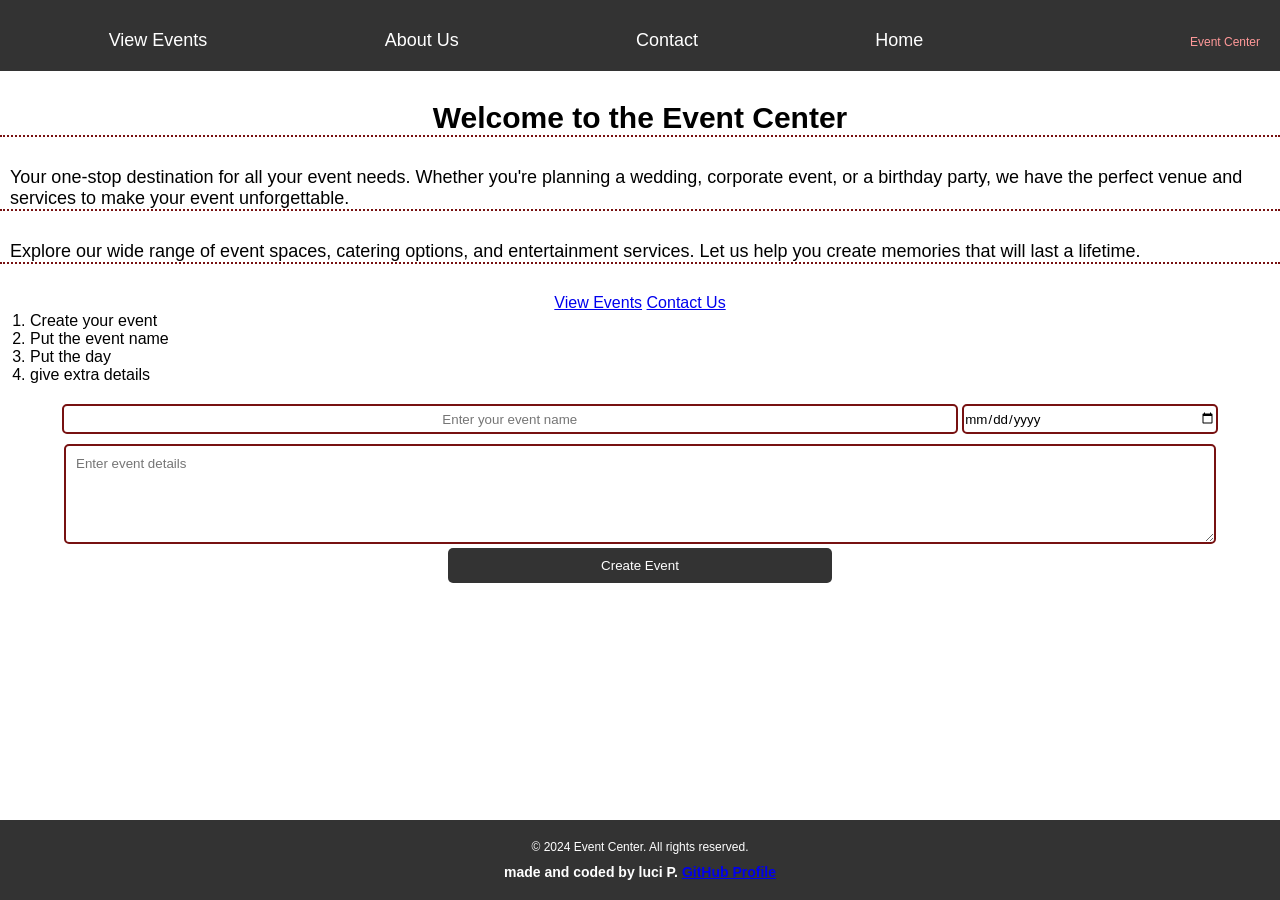
<file: index.html>
<!doctype html>
<html lang="en">
  <head>
    <meta charset="UTF-8" />
    <meta name="viewport" content="width=device-width, initial-scale=1.0" />
    <title>event center home</title>
    <link rel="stylesheet" href="style.css" />
  </head>
  <body>
    <header>
      <nav>
        <ul>
          <li><a href="events.html">View Events</a></li>
          <li><a href="about.html">About Us</a></li>
          <li><a href="contact.html">Contact</a></li>
          <li><a href="index.html">Home</a></li>
        </ul>
        <p>Event Center</p>
      </nav>
    </header>
    <section class="hm">
      <h1>Welcome to the Event Center</h1>
      <p>
        Your one-stop destination for all your event needs. Whether you're
        planning a wedding, corporate event, or a birthday party, we have the
        perfect venue and services to make your event unforgettable.
      </p>
      <p>
        Explore our wide range of event spaces, catering options, and
        entertainment services. Let us help you create memories that will last a
        lifetime.
      </p>
      <div>
        <a href="events.html" class="btn">View Events</a>
        <a href="contact.html" class="btn">Contact Us</a>
        <ol>
          <li>Create your event</li>
          <li>Put the event name</li>
          <li>Put the day</li>
          <li>give extra details</li>
        </ol>
      </div>
      <div class="em">
        <input type="text" placeholder="Enter your event name" class="en" />
        <input type="date" class="date-input" />
        <textarea placeholder="Enter event details" class="ed"></textarea>
        <button class="btn">Create Event</button>
      </div>
    </section>
    <footer>
      <p>&copy; 2024 Event Center. All rights reserved.</p>
      <h1>
        made and coded by luci P.
        <a href="https://github.com/luci-p">GitHub Profile</a>
      </h1>
    </footer>
  </body>
</html>
</file>
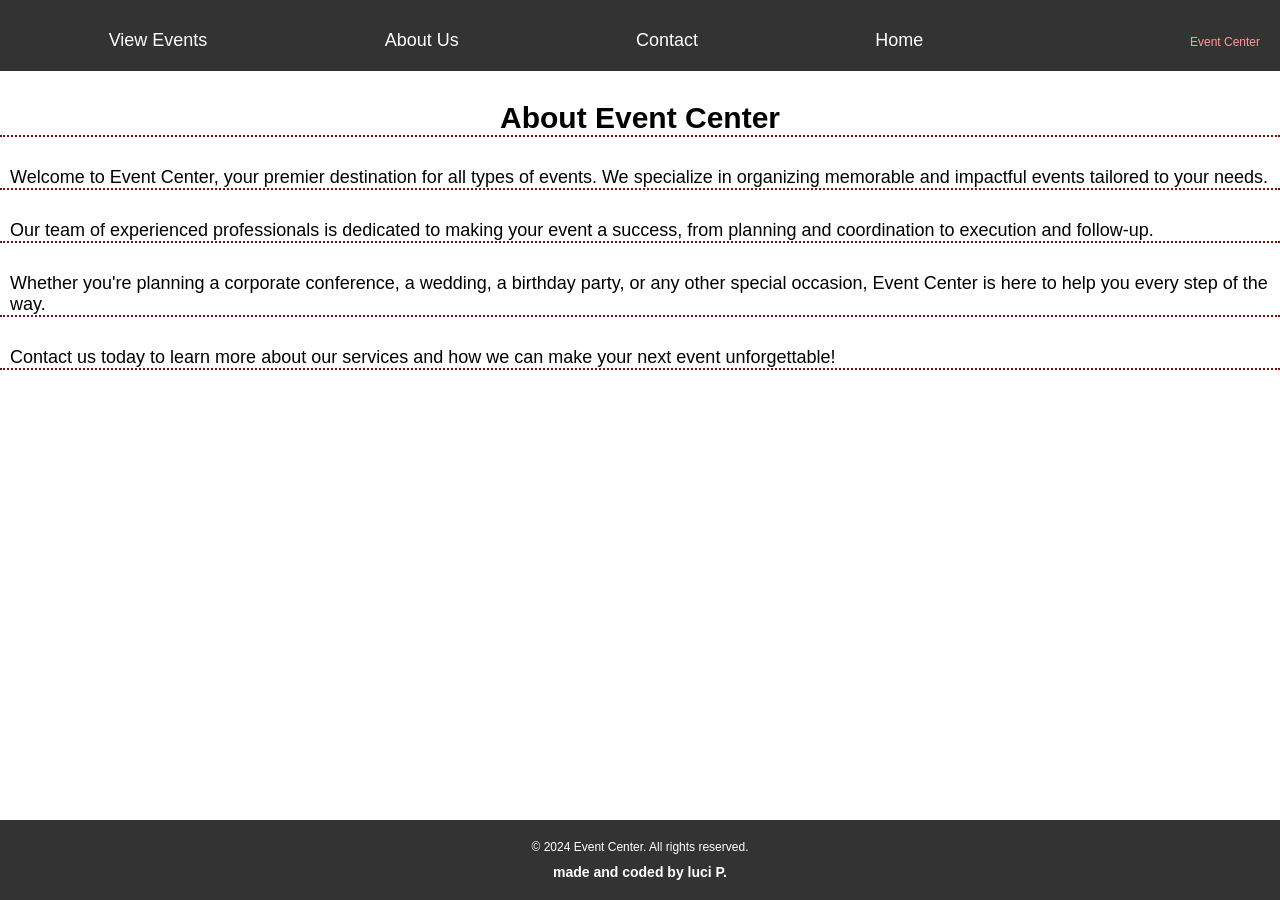
<file: about.html>
<!doctype html>
<html lang="en">
  <head>
    <meta charset="UTF-8" />
    <meta name="viewport" content="width=device-width, initial-scale=1.0" />
    <title>event center about</title>
    <link rel="stylesheet" href="style.css" />
  </head>
  <body>
    <header>
      <nav>
        <ul>
          <li><a href="events.html">View Events</a></li>
          <li><a href="about.html">About Us</a></li>
          <li><a href="contact.html">Contact</a></li>
          <li><a href="index.html">Home</a></li>
        </ul>
        <p>Event Center</p>
      </nav>
    </header>
    <section class="am">
      <h2>About Event Center</h2>
      <p>
        Welcome to Event Center, your premier destination for all types of
        events. We specialize in organizing memorable and impactful events
        tailored to your needs.
      </p>
      <p>
        Our team of experienced professionals is dedicated to making your event
        a success, from planning and coordination to execution and follow-up.
      </p>
      <p>
        Whether you're planning a corporate conference, a wedding, a birthday
        party, or any other special occasion, Event Center is here to help you
        every step of the way.
      </p>
      <p>
        Contact us today to learn more about our services and how we can make
        your next event unforgettable!
      </p>
    </section>
    <footer>
      <p>&copy; 2024 Event Center. All rights reserved.</p>
      <h1>made and coded by luci P.</h1>
    </footer>
  </body>
</html>
</file>
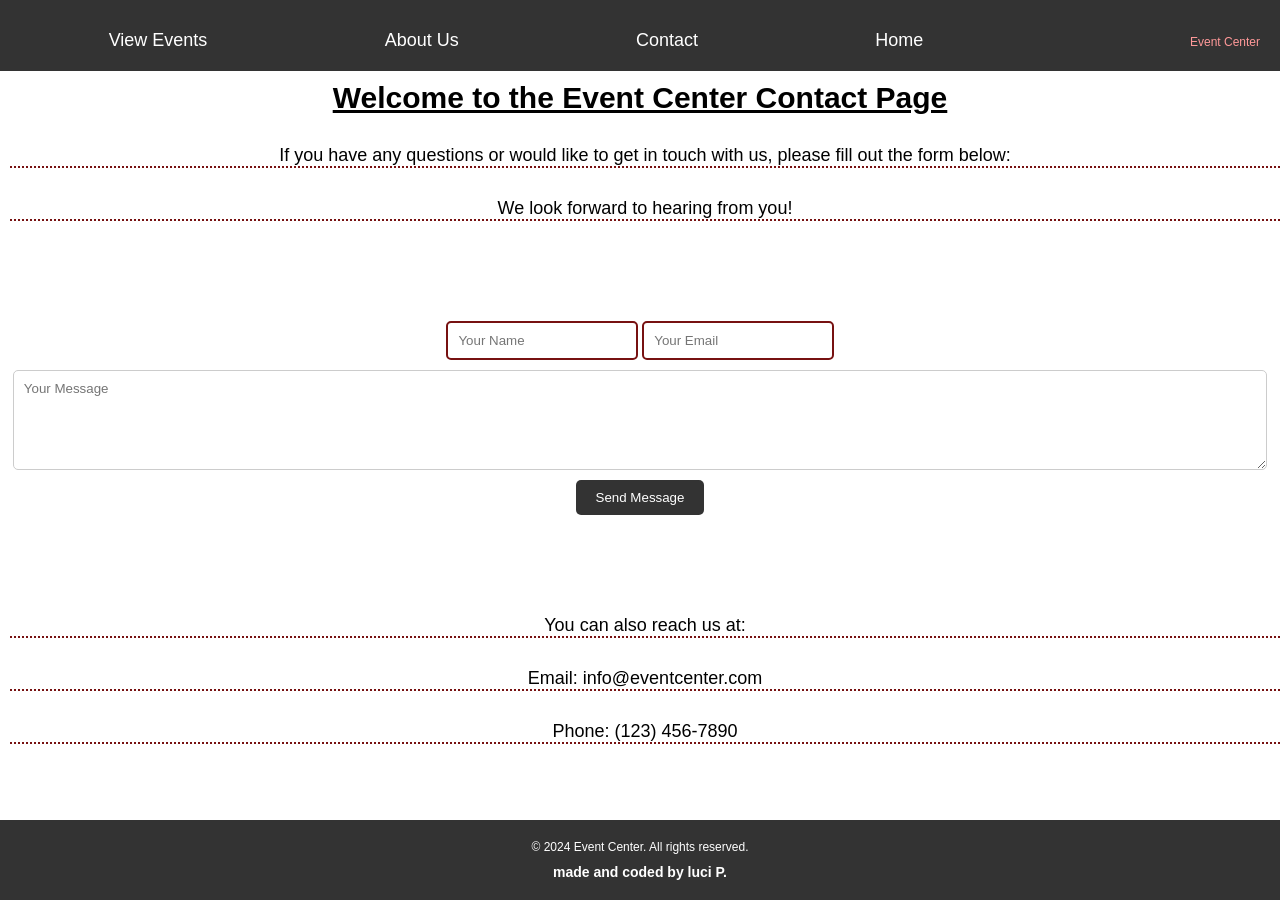
<file: contact.html>
<!doctype html>
<html lang="en">
  <head>
    <meta charset="UTF-8" />
    <meta name="viewport" content="width=device-width, initial-scale=1.0" />
    <title>event center contact</title>
    <link rel="stylesheet" href="style.css" />
  </head>
  <body>
    <header>
      <nav>
        <ul>
          <li><a href="events.html">View Events</a></li>
          <li><a href="about.html">About Us</a></li>
          <li><a href="contact.html">Contact</a></li>
          <li><a href="index.html">Home</a></li>
        </ul>
        <p>Event Center</p>
      </nav>
    </header>
    <main class="cm">
      <h1>Welcome to the Event Center Contact Page</h1>
      <p>
        If you have any questions or would like to get in touch with us, please
        fill out the form below:
      </p>
      <p>We look forward to hearing from you!</p>
      <div class="contact-form">
        <div>
          <input type="text" placeholder="Your Name" />
          <input type="email" placeholder="Your Email" />
        </div>
        <textarea placeholder="Your Message"></textarea>
        <button>Send Message</button>
      </div>
      <p class="contact-info">You can also reach us at:</p>
      <p class="contact-info">Email: info@eventcenter.com</p>
      <p class="contact-info">Phone: (123) 456-7890</p>
    </main>
    <footer>
      <p>&copy; 2024 Event Center. All rights reserved.</p>
      <h1>made and coded by luci P.</h1>
    </footer>
  </body>
</html>
</file>
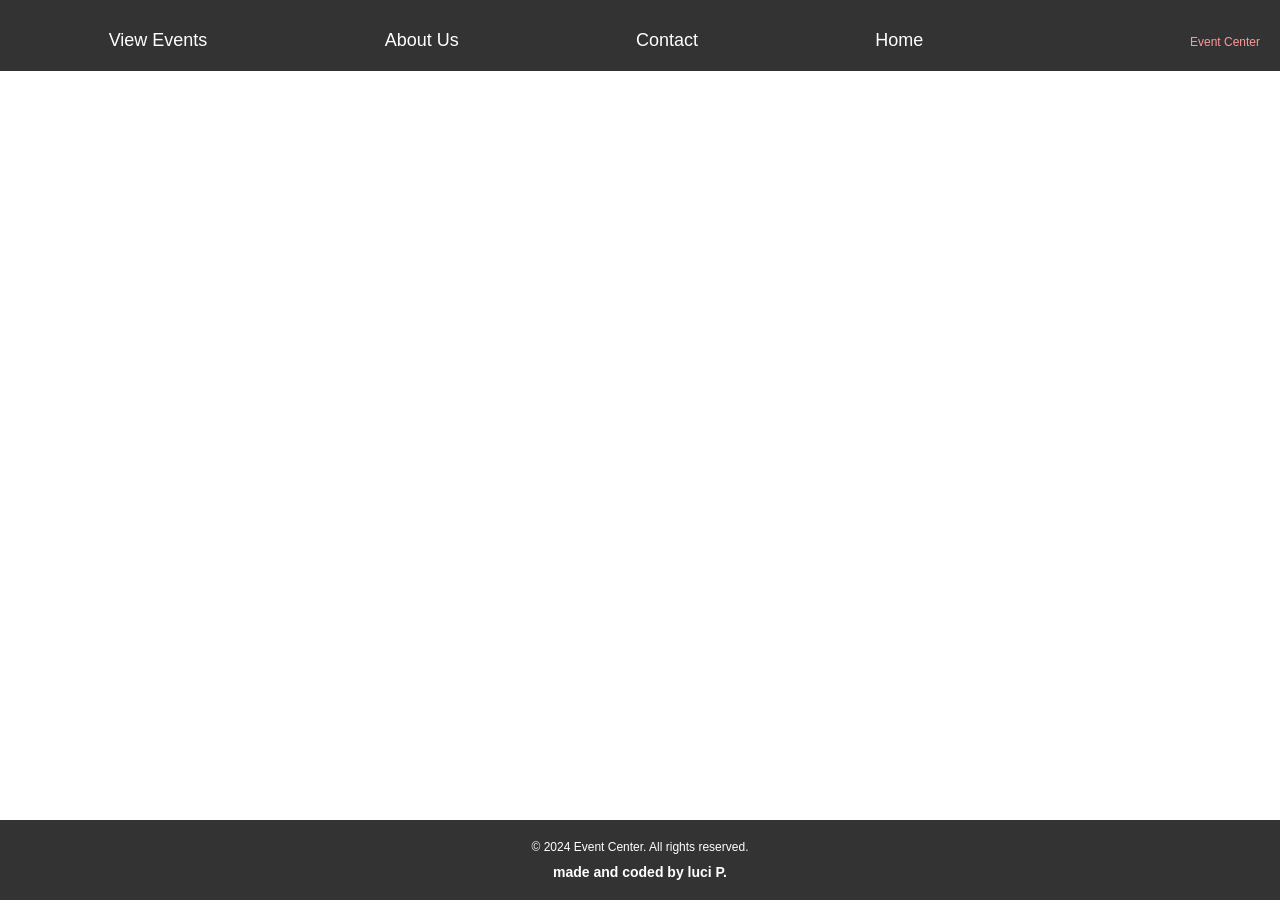
<file: events.html>
<!doctype html>
<html lang="en">
  <head>
    <meta charset="UTF-8" />
    <meta name="viewport" content="width=device-width, initial-scale=1.0" />
    <title>event center events</title>
    <link rel="stylesheet" href="style.css" />
  </head>
  <body>
    <header>
      <nav>
        <ul>
          <li><a href="events.html">View Events</a></li>
          <li><a href="about.html">About Us</a></li>
          <li><a href="contact.html">Contact</a></li>
          <li><a href="index.html">Home</a></li>
        </ul>
        <p>Event Center</p>
      </nav>
    </header>
    <footer>
      <p>&copy; 2024 Event Center. All rights reserved.</p>
      <h1>made and coded by luci P.</h1>
    </footer>
  </body>
</html>
</file>
<file: style.css>
* {
  margin: 0;
  padding: 0;
  box-sizing: border-box;
  font-family: Arial, sans-serif;
}
header {
  background-color: #333;
  color: white;
  padding: 20px;
  text-align: center;
}
nav {
  margin-top: 10px;
  display: flex;
}
nav ul {
  list-style-type: none;
  display: flex;
  justify-content: space-around;
  width: 80%;
}
nav ul li a {
  color: white;
  text-decoration: none;
  font-size: 18px;
}
nav ul li a:hover {
  text-decoration: underline;
  border: white 1px solid;
  padding: 2px;
  border-radius: 5px;
}
nav p {
  font-size: 12px;
  margin-top: 5px;
  margin-left: auto;
  color: #f99;
}
footer {
  background-color: #333;
  color: white;
  padding: 20px;
  text-align: center;
  position: fixed;
  bottom: 0;
  width: 100%;
}
footer h1 {
  font-size: 14px;
  margin-top: 10px;
}
footer p {
  font-size: 12px;
}
.cm {
  margin-top: 10px;
  text-align: center;
}
.cm h1 {
  font-size: 30px;
  margin-bottom: 30px;
  text-decoration: underline;
}
.cm p {
  font-size: 18px;
  color: #000;
  margin-bottom: 30px;
  text-align: center;
  margin-left: 10px;
  border-bottom: 2px dotted #771111;
}
.cm .contact-form {
  display: flex;
  flex-direction: column;
  align-items: center;
  justify-content: center;
  gap: 10px;
  margin-top: 100px;
  margin-bottom: 100px;
}
.cm input {
  padding: 10px;
  width: 49%;
  border: 2px solid #711;
  border-radius: 5px;
}
.cm textarea {
  padding: 10px;
  width: 98%;
  height: 100px;
  border: 1px solid #ccc;
  border-radius: 5px;
}
.cm input:focus,
.cm textarea:focus {
  outline: none;
  border-color: #711;
  box-shadow: 0 0 5px #711;
}
.cm .contact-form button {
  padding: 10px 20px;
  background-color: #333;
  color: white;
  border: none;
  border-radius: 5px;
  cursor: pointer;
}
.cm .contact-form button:hover {
  background-color: #711;
}
.cm .contact-info {
  color: #000;
  display: flex;
  flex-direction: column;
  align-items: center;
  gap: 10px;
}
.am {
  margin-top: 10px;
  text-align: center;
}
.am h2 {
  font-size: 30px;
  margin: 30px 0 30px;
  border-bottom: 2px dotted #771111;
}
.am p {
  font-size: 18px;
  color: #000;
  margin-bottom: 30px;
  text-align: left;
  padding-left: 10px;
  border-bottom: 2px dotted #771111;
}
.hm {
  margin-top: 10px;
  text-align: center;
}
.hm h1 {
  font-size: 30px;
  margin: 30px 0 30px;
  border-bottom: 2px dotted #771111;
}
.hm p {
  font-size: 18px;
  color: #000;
  margin-bottom: 30px;
  text-align: left;
  padding-left: 10px;
  border-bottom: 2px dotted #771111;
}
.em {
  margin-top: 10px;
  text-align: center;
}
.em input {
  border: 2px solid #711;
  border-radius: 5px;
}
.em textarea {
  border: 2px solid #711;
  border-radius: 5px;
}
.em input:focus,
.em textarea:focus {
  outline: none;
  border-color: #711;
  box-shadow: 0 0 5px #711;
}
.en {
  margin-top: 10px;
  text-align: center;
  width: 70%;
  height: 30px;
}
.date-input {
  height: 30px;
  width: 20%;
}
.ed {
  margin-top: 10px;
  text-align: left;
  width: 90%;
  height: 100px;
  padding: 10px;
}
.em button {
  padding: 10px 20px;
  background-color: #333;
  color: white;
  border: none;
  border-radius: 5px;
  width: 30%;
}
.em button:hover {
  background-color: #711;
}
.hm ol {
  text-align: left;
  margin-left: 20px;
  padding-left: 10px;
}
</file>
